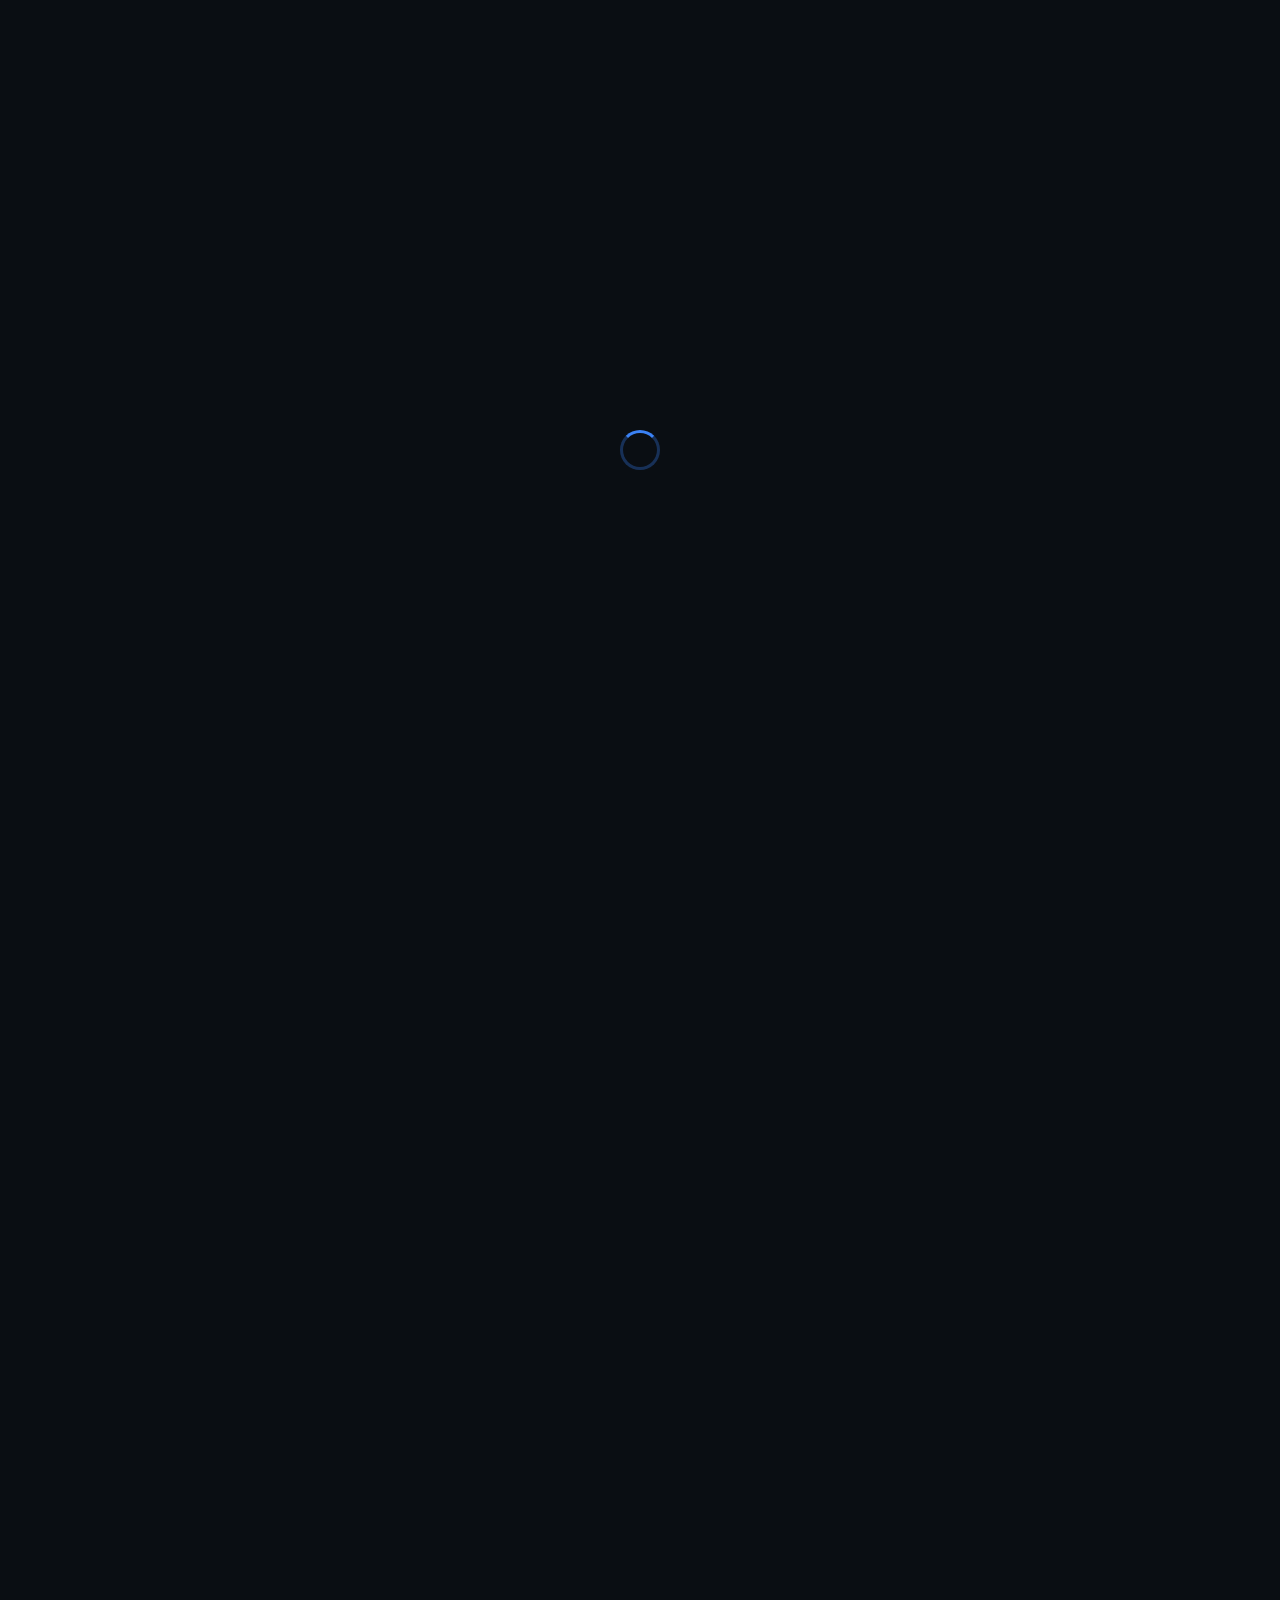
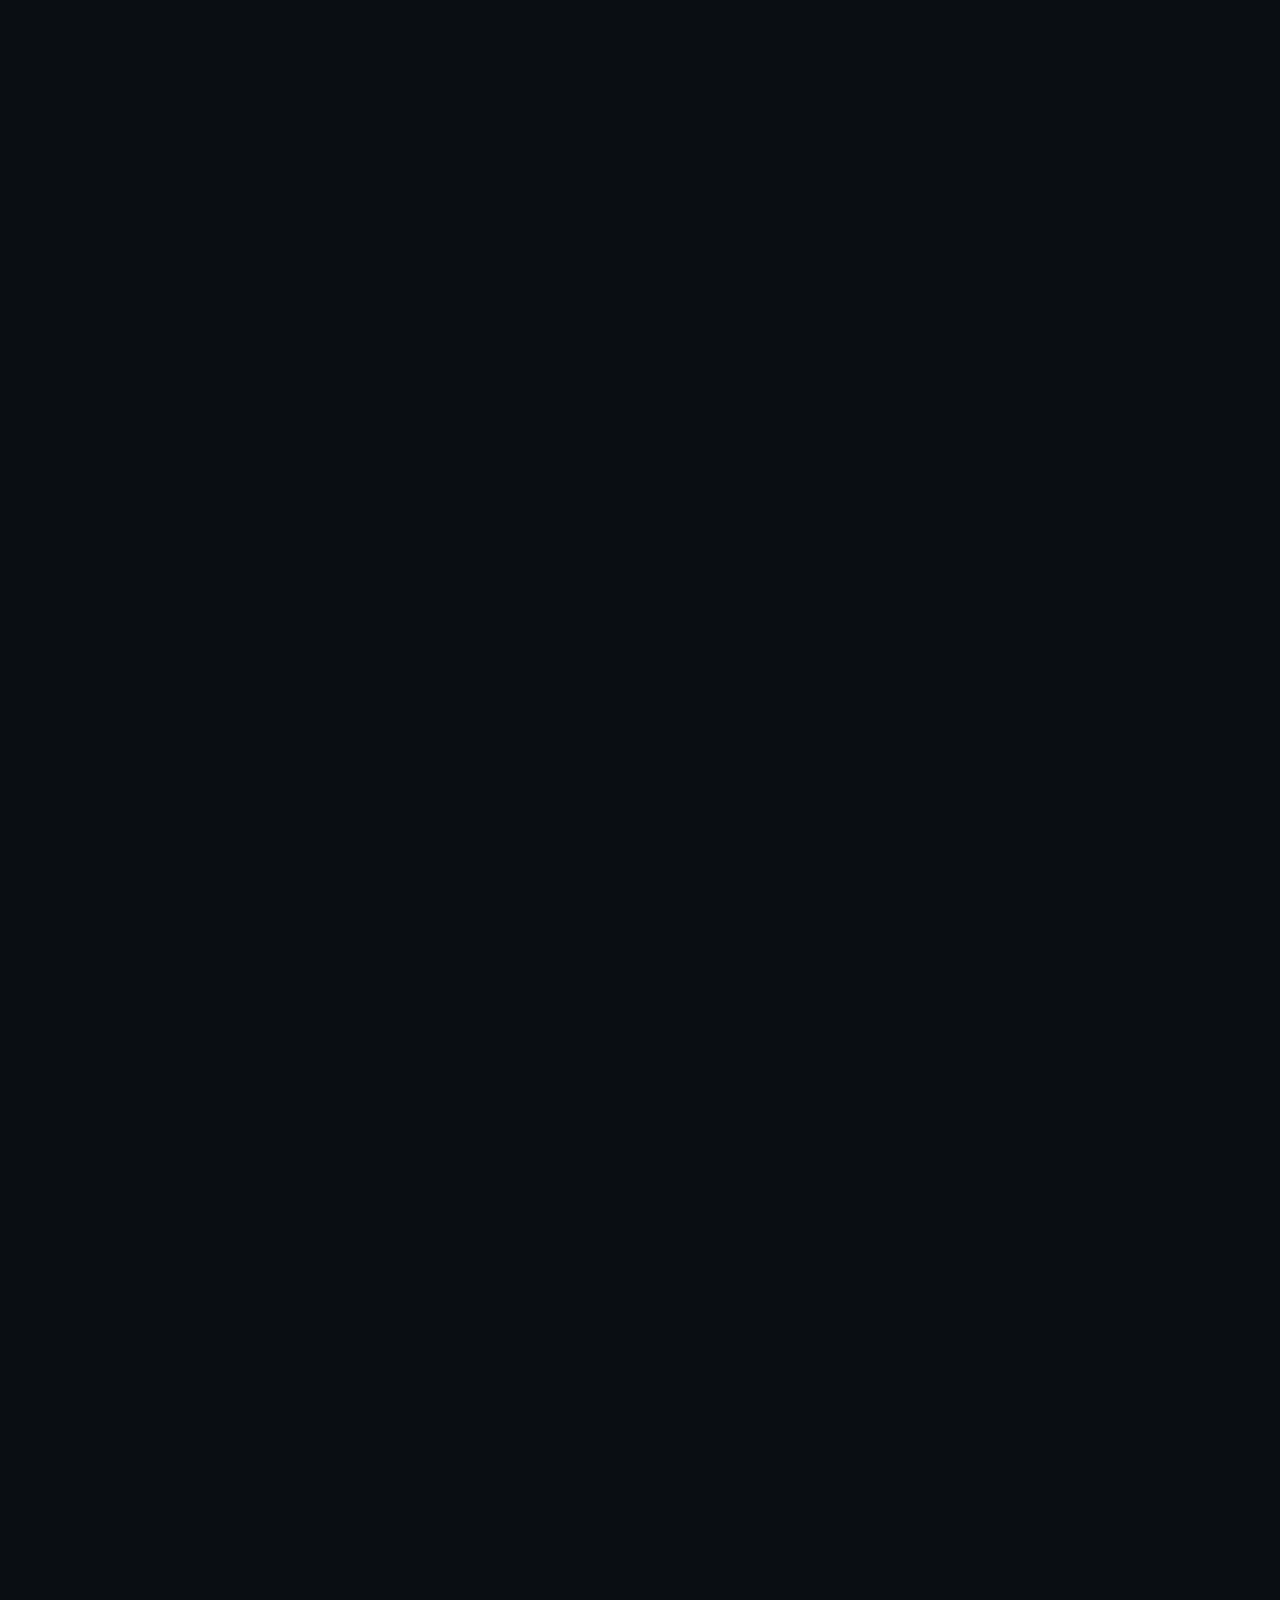
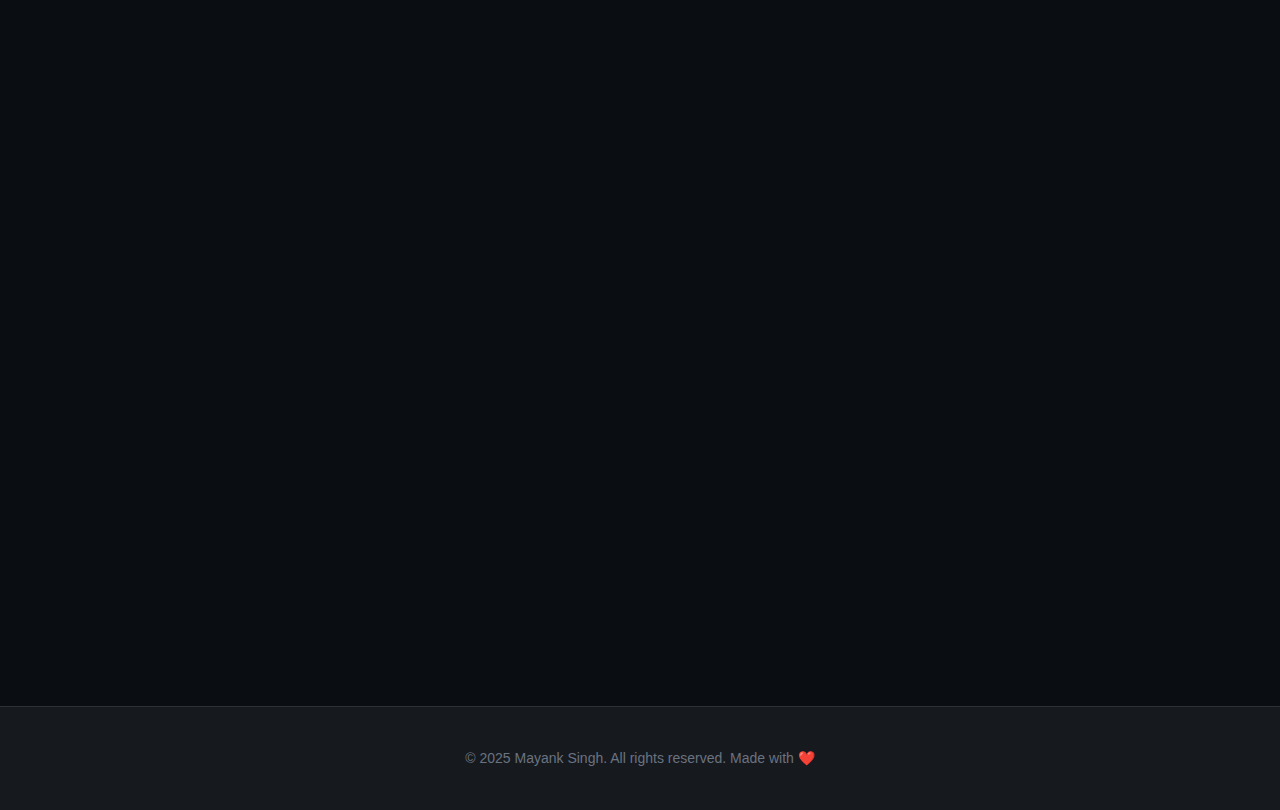
<file: index.html>
<!DOCTYPE html>
<html lang="en">

<head>
    <meta charset="UTF-8">
    <meta name="viewport" content="width=device-width, initial-scale=1.0">
    <title>Mayank Singh - Portfolio</title>
   <link rel="stylesheet" href="style.css">
</head>

<body>
    <!-- Loading Screen -->
    <div class="loading" id="loading">
        <div class="loading-spinner"></div>
    </div>

    <!-- Custom Cursor -->
    <div class="cursor" id="cursor"></div>

    <nav id="navbar">
        <div class="container">
            <ul>
                <li><a href="#home">Home</a></li>
                <li><a href="#about">About</a></li>
                <li><a href="#skills">Skills</a></li>
                <li><a href="#projects">Projects</a></li>
                <li><a href="#contact">Contact</a></li>
            </ul>
        </div>
    </nav>

    <section id="home" class="hero">
        <div class="hero-content">
            <h1>Mayank Singh</h1>
            <p>Creative Web Developer</p>
            <a href="#about" class="cta-button">Discover My Work</a>
        </div>
    </section>

    <div class="container">
        <section id="about" class="fade-in">
            <h2>About Me</h2>
            <div class="about-content">
                <div class="profile-img"></div>
                <div>
                    <p>Hello! I'm a passionate developer and designer with a love for creating beautiful, functional
                        digital experiences. With expertise in modern web technologies and a keen eye for design, I
                        bring ideas to life through code.</p>
                    <p>I believe in the power of clean code, intuitive design, and continuous learning. Whether it's
                        building responsive websites, crafting user interfaces, or solving complex problems, I approach
                        every project with creativity and attention to detail.</p>
                    <p>When I'm not coding, you can find me exploring new technologies, contributing to open-source
                        projects, or enjoying a good cup of coffee while sketching out my next big idea.</p>
                </div>
            </div>
        </section>

        <section id="skills" class="fade-in">
            <h2>Skills & Expertise</h2>
            <div class="skills-grid">
                <div class="skill-card">
                    <span class="skill-icon">💻</span>
                    <h3>Frontend Development</h3>
                    <p>HTML, CSS, JavaScript, React</p>
                </div>
                <div class="skill-card">
                    <span class="skill-icon">🎨</span>
                    <h3>UI/UX Design</h3>
                    <p>Figma, Photoshop</p>
                </div>
                <div class="skill-card">
                    <span class="skill-icon">🗄️</span>
                    <h3>Database</h3>
                    <p>MongoDB</p>
                </div>
            </div>
        </section>

        <section id="projects" class="fade-in">
            <h2>Featured Projects</h2>
            <div class="projects-grid">
                <div class="project-card">
                    <div class="project-image">💱</div>
                    <div class="project-content">
                        <h3 class="project-title">Currency Converter App</h3>
                        <p class="project-description">A modern, user-friendly currency converter that provides seamless
                            currency conversion functionality.</p>
                        <a href="https://yourcurrency-converter.netlify.app/" class="project-link" target="_blank">View Project →</a>
                    </div>
                </div>
                <div class="project-card">
                    <div class="project-image">📱</div>
                    <div class="project-content">
                        <h3 class="project-title">QR Code Generator</h3>
                        <p class="project-description">QR Code Generator is a web application designed to simplify the creation of QR codes for text or URLs.</p>
                        <a href="https://generate-qr-qr.netlify.app/" class="project-link" target="_blank">View Project →</a>
                    </div>
                </div>
                <div class="project-card">
                    <div class="project-image">📚</div>
                    <div class="project-content">
                        <h3 class="project-title">React Dictionary App</h3>
                        <p class="project-description">YourDictionaryApp is a responsive web application built with React.js that serves as an English dictionary.</p>
                        <a href="https://yourdictionaryapp.netlify.app/" class="project-link" target="_blank">View Project →</a>
                    </div>
                </div>
            </div>
        </section>

        <section id="contact" class="fade-in">
            <h2>Get In Touch</h2>
            <div class="contact-content">
                <p>I'm always interested in new opportunities and exciting projects. Let's connect and create something
                    amazing together!</p>
                <div class="contact-info">
                    <div class="contact-item">
                        <span class="contact-icon">📧</span>
                        <h3>Email</h3>
                        <a href="mailto:bhandarimayank2004@gmail.com" class="contact-link">bhandarimayank2004@gmail.com</a>
                    </div>
                    <div class="contact-item">
                        <span class="contact-icon">💼</span>
                        <h3>LinkedIn</h3>
                        <a href="https://linkedin.com/in/mayank-singh-130882288" target="_blank" class="contact-link">linkedin.com/in/mayank-singh-130882288</a>
                    </div>
                    <div class="contact-item">
                        <span class="contact-icon">🐱</span>
                        <h3>GitHub</h3>
                        <a href="https://github.com/Mrmayank17" target="_blank" class="contact-link">github.com/Mrmayank17</a>
                    </div>
                </div>
            </div>
        </section>
    </div>

    <footer>
        <div class="container">
            <p>&copy; 2025 Mayank Singh. All rights reserved. Made with ❤️</p>
        </div>
    </footer>

    <script>
        // Loading screen
        window.addEventListener('load', function() {
            setTimeout(() => {
                const loading = document.getElementById('loading');
                loading.style.opacity = '0';
                setTimeout(() => {
                    loading.style.display = 'none';
                }, 500);
            }, 1000);
        });

        // Custom cursor
        const cursor = document.getElementById('cursor');
        let mouseX = 0, mouseY = 0;
        let cursorX = 0, cursorY = 0;

        document.addEventListener('mousemove', (e) => {
            mouseX = e.clientX;
            mouseY = e.clientY;
            cursor.classList.add('active');
        });

        document.addEventListener('mouseleave', () => {
            cursor.classList.remove('active');
        });

        function updateCursor() {
            cursorX += (mouseX - cursorX) * 0.1;
            cursorY += (mouseY - cursorY) * 0.1;
            
            cursor.style.left = cursorX - 10 + 'px';
            cursor.style.top = cursorY - 10 + 'px';
            
            requestAnimationFrame(updateCursor);
        }
        updateCursor();

        // Hide cursor on mobile
        if (window.innerWidth <= 768) {
            cursor.style.display = 'none';
        }

        // Navbar scroll effect
        window.addEventListener('scroll', function () {
            const navbar = document.getElementById('navbar');
            if (window.scrollY > 50) {
                navbar.classList.add('scrolled');
            } else {
                navbar.classList.remove('scrolled');
            }
        });

        // Smooth scroll for navigation links
        document.querySelectorAll('a[href^="#"]').forEach(anchor => {
            anchor.addEventListener('click', function (e) {
                e.preventDefault();
                const targetId = this.getAttribute('href');
                const target = document.querySelector(targetId);
                
                if (target) {
                    const offsetTop = targetId === '#home' ? 0 : target.offsetTop - 80;
                    
                    window.scrollTo({
                        top: offsetTop,
                        behavior: 'smooth'
                    });
                }
            });
        });

        // Fade in animation on scroll
        const observerOptions = {
            threshold: 0.1,
            rootMargin: '0px 0px -50px 0px'
        };

        const observer = new IntersectionObserver((entries) => {
            entries.forEach(entry => {
                if (entry.isIntersecting) {
                    entry.target.classList.add('visible');
                }
            });
        }, observerOptions);

        document.querySelectorAll('.fade-in').forEach(el => {
            observer.observe(el);
        });

        // Hover effects for interactive elements
        document.querySelectorAll('.skill-card, .project-card, .contact-item').forEach(card => {
            card.addEventListener('mouseenter', function () {
                cursor.style.transform = 'scale(2)';
                cursor.style.background = 'rgba(59, 130, 246, 0.5)';
            });

            card.addEventListener('mouseleave', function () {
                cursor.style.transform = 'scale(1)';
                cursor.style.background = 'rgba(59, 130, 246, 0.3)';
            });
        });

        // Enhanced hover effects for links
        document.querySelectorAll('a').forEach(link => {
            link.addEventListener('mouseenter', function () {
                cursor.style.transform = 'scale(2)';
                cursor.style.background = 'rgba(59, 130, 246, 0.6)';
            });

            link.addEventListener('mouseleave', function () {
                cursor.style.transform = 'scale(1)';
                cursor.style.background = 'rgba(59, 130, 246, 0.3)';
            });
        });

        console.log('Welcome to Mayank\'s professional portfolio!');
    </script>
</body>
</html>
</file>
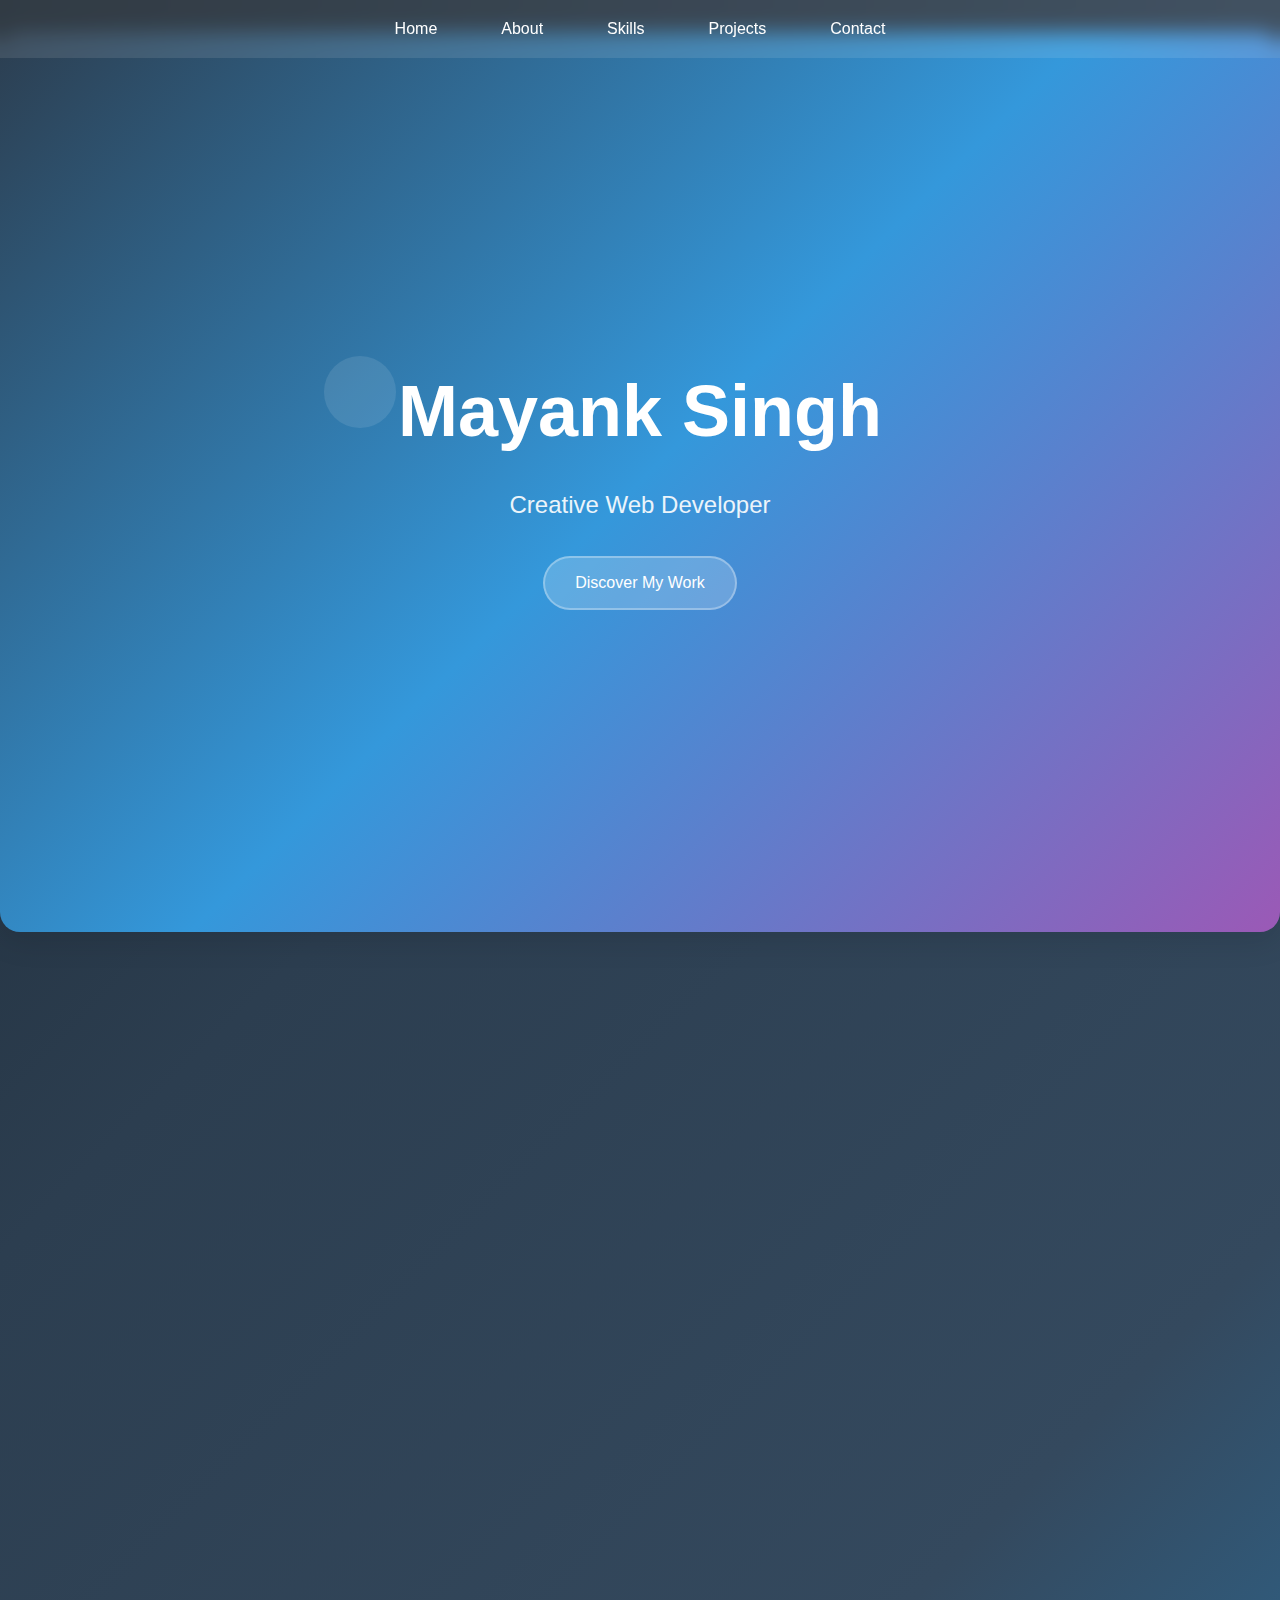
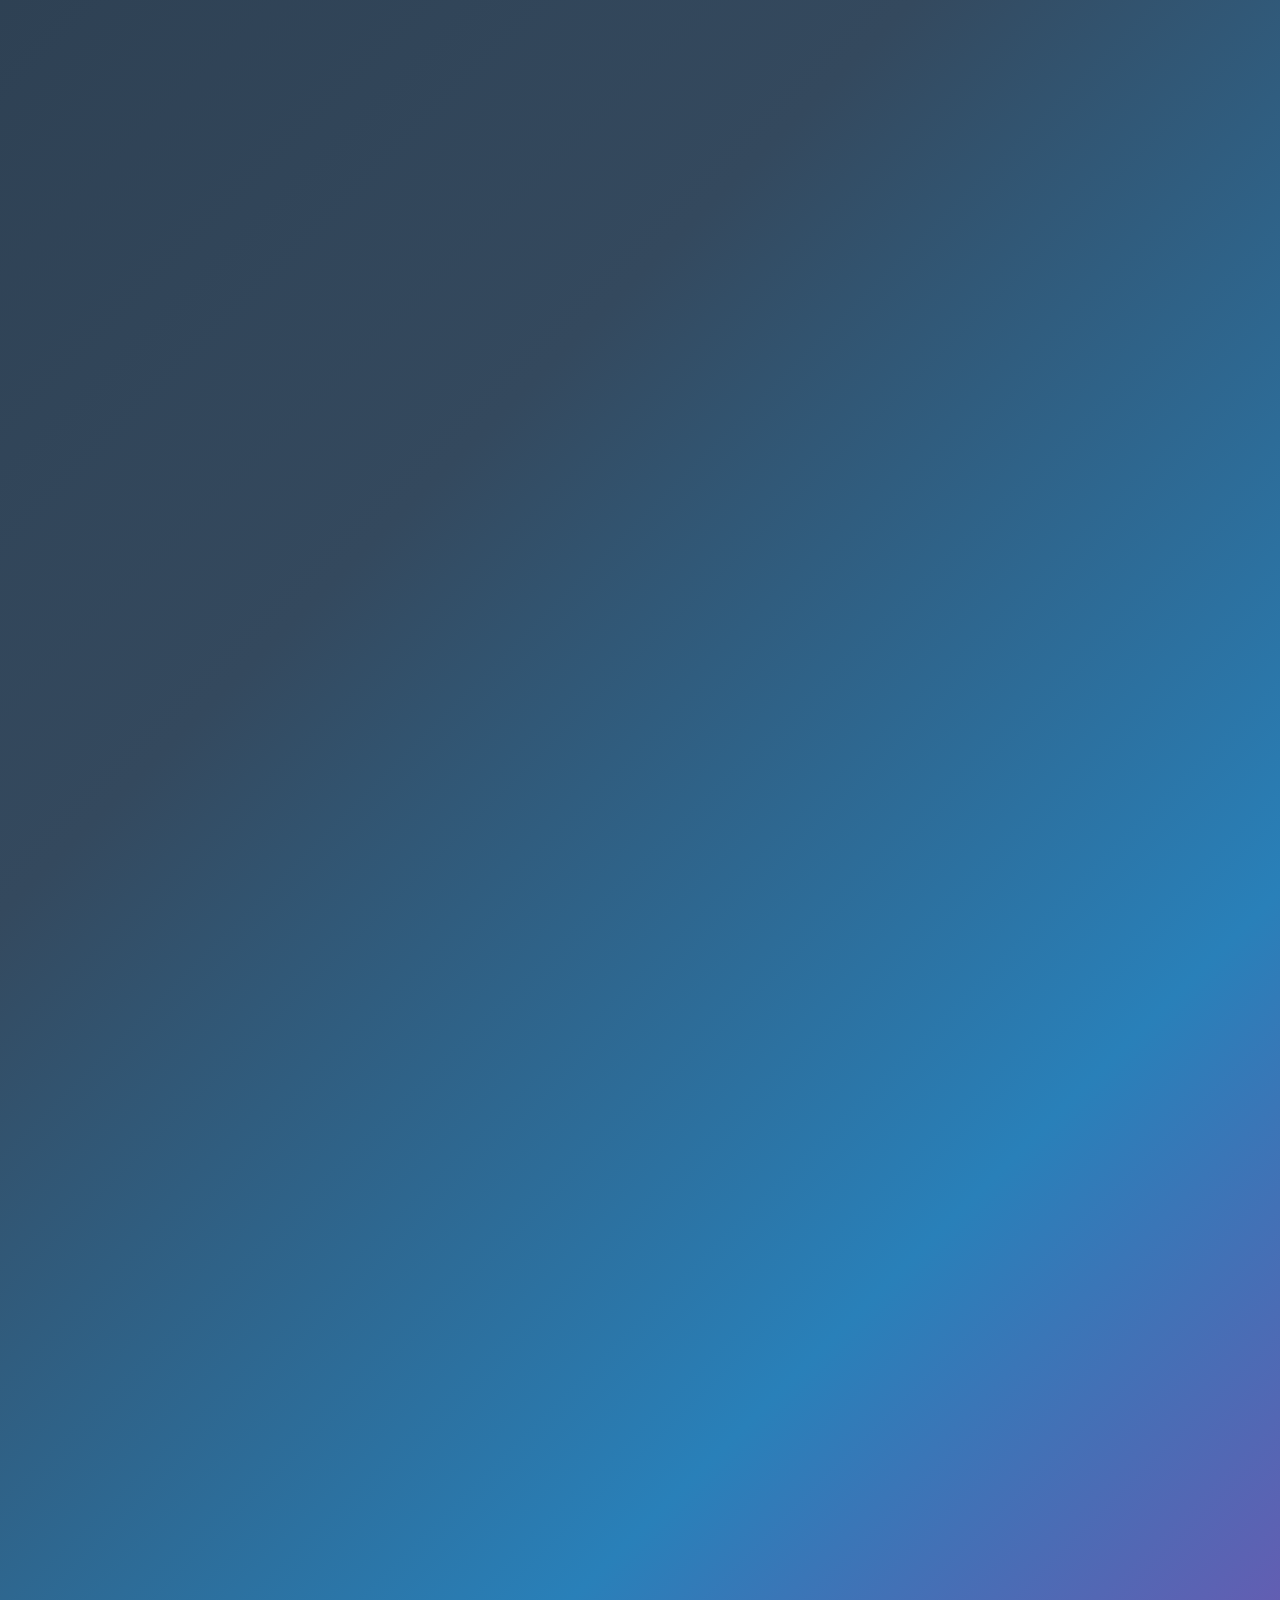
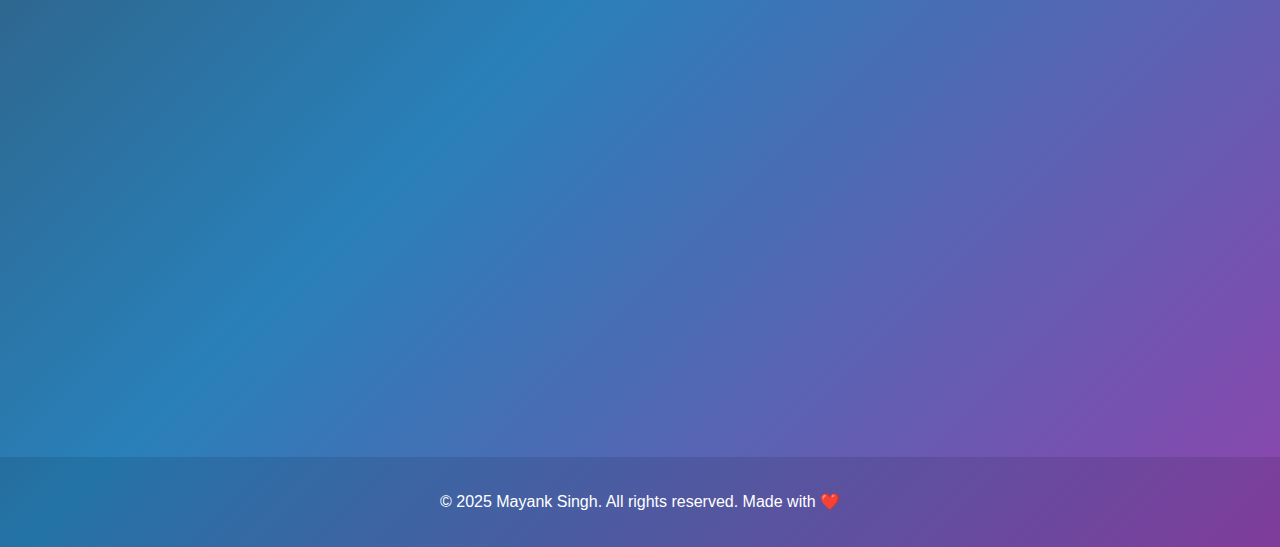
<file: portfolio.html>
<!DOCTYPE html>
<html lang="en">

<head>
    <meta charset="UTF-8">
    <meta name="viewport" content="width=device-width, initial-scale=1.0">
    <title>Mayank Singh - Portfolio</title>
    <link rel="stylesheet" href="soso.css">
</head>

<body>
    <nav id="navbar">
        <div class="container">
            <ul>
                <li><a href="#home">Home</a></li>
                <li><a href="#about">About</a></li>
                <li><a href="#skills">Skills</a></li>
                <li><a href="#projects">Projects</a></li>
                <li><a href="#contact">Contact</a></li>
            </ul>
        </div>
    </nav>

    <section id="home" class="hero">
        <div class="hero-content">
            <h1>Mayank Singh</h1>
            <p>Creative Web Developer</p>
            <a href="#about" class="cta-button">Discover My Work</a>
        </div>
    </section>

    <div class="container">
        <section id="about" class="fade-in">
            <h2>About Me</h2>
            <div class="about-content">
                <div class="profile-img"></div>
                <div>
                    <p>Hello! I'm a passionate developer and designer with a love for creating beautiful, functional
                        digital experiences. With expertise in modern web technologies and a keen eye for design, I
                        bring ideas to life through code.</p>
                    <br>
                    <p>I believe in the power of clean code, intuitive design, and continuous learning. Whether it's
                        building responsive websites, crafting user interfaces, or solving complex problems, I approach
                        every project with creativity and attention to detail.</p>
                    <br>
                    <p>When I'm not coding, you can find me exploring new technologies, contributing to open-source
                        projects, or enjoying a good cup of coffee while sketching out my next big idea.</p>
                </div>
            </div>
        </section>

        <section id="skills" class="fade-in">
            <h2>Skills & Expertise</h2>
            <div class="skills-grid">
                <div class="skill-card">
                    <span class="skill-icon">💻</span>
                    <h3>Frontend Development</h3>
                    <p>HTML, CSS, JavaScript, React</p>
                </div>
                <div class="skill-card">
                    <span class="skill-icon">🎨</span>
                    <h3>UI/UX Design</h3>
                    <p>Figma, Photoshop</p>
                </div>
                <div class="skill-card">
                    <span class="skill-icon">🗄️</span>
                    <h3>Database</h3>
                    <p> MongoDB </p>
                </div>
            </div>
        </section>

        <section id="projects" class="fade-in">
            <h2>Featured Projects</h2>
            <div class="projects-grid">
                <div class="project-card">
                    <div class="project-image">💱</div>
                    <div class="project-content">
                        <h3 class="project-title">Currency Converter App</h3>
                        <p class="project-description">A modern, user-friendly currency converter that provides seamless
                            currency conversion functionality.</p>
                        <a href="https://yourcurrency-converter.netlify.app/" class="project-link">View Project →</a>
                    </div>
                </div>
                <div class="project-card">
                    <div class="project-image">📱</div>
                    <div class="project-content">
                        <h3 class="project-title">QR Code Generator</h3>
                        <p class="project-description">QR Code Generator is a web application designed to simplify the creation of QR codes for text or URLs.</p>
                        <a href="https://generate-qr-qr.netlify.app/" class="project-link">View Project →</a>
                    </div>
                </div>
                <div class="project-card">
                    <div class="project-image"></div>
                    <div class="project-content">
                        <h3 class="project-title">React App</h3>
                        <p class="project-description">YourDictionaryApp is a responsive web application built with React.js that serves as an English dictionary.</p>
                        <a href="https://yourdictionaryapp.netlify.app/" class="project-link">View Project →</a>
                    </div>
                </div>
            </div>
        </section>

        <section id="contact" class="fade-in">
            <h2>Get In Touch</h2>
            <div class="contact-content">
                <p>I'm always interested in new opportunities and exciting projects. Let's connect and create something
                    amazing together!</p>
                <div class="contact-info">
                    <div class="contact-item">
                        <span class="contact-icon">📧</span>
                        <h3>Email</h3>
                        <p>bhandarimayank2004@gmail.com</p>
                    </div>
                    <div class="contact-item">
                        <span class="contact-icon">💼</span>
                        <h3>LinkedIn</h3>
                        <p>https://www.linkedin.com/in/mayank-singh-130882288</p>
                    </div>
                    <div class="contact-item">
                        <span class="contact-icon">🐱</span>
                        <h3>GitHub</h3>
                        <p>github.com/Mrmayank17</p>
                    </div>
                </div>
            </div>
        </section>
    </div>

    <footer>
        <div class="container">
            <p>&copy; 2025 Mayank Singh. All rights reserved. Made with ❤️</p>
        </div>
    </footer>

    <script>
        // Navbar scroll effect
        window.addEventListener('scroll', function () {
            const navbar = document.getElementById('navbar');
            if (window.scrollY > 50) {
                navbar.classList.add('scrolled');
            } else {
                navbar.classList.remove('scrolled');
            }
        });

        // Smooth scroll for navigation links
        document.querySelectorAll('a[href^="#"]').forEach(anchor => {
            anchor.addEventListener('click', function (e) {
                e.preventDefault();
                const target = document.querySelector(this.getAttribute('href'));
                if (target) {
                    target.scrollIntoView({
                        behavior: 'smooth',
                        block: 'start'
                    });
                }
            });
        });

        // Fade in animation on scroll
        const observerOptions = {
            threshold: 0.1,
            rootMargin: '0px 0px -50px 0px'
        };

        const observer = new IntersectionObserver((entries) => {
            entries.forEach(entry => {
                if (entry.isIntersecting) {
                    entry.target.classList.add('visible');
                }
            });
        }, observerOptions);

        document.querySelectorAll('.fade-in').forEach(el => {
            observer.observe(el);
        });

        // Add some interactive hover effects
        document.querySelectorAll('.skill-card, .project-card, .contact-item').forEach(card => {
            card.addEventListener('mouseenter', function () {
                this.style.transform = 'translateY(-10px) scale(1.02)';
            });

            card.addEventListener('mouseleave', function () {
                this.style.transform = 'translateY(0) scale(1)';
            });
        });

        // Dynamic greeting based on time
        const now = new Date();
        const hour = now.getHours();
        let greeting = 'Hello';

        if (hour < 12) greeting = 'Good Morning';
        else if (hour < 18) greeting = 'Good Afternoon';
        else greeting = 'Good Evening';

        // You can use this greeting somewhere in your content if needed
        console.log(greeting + '! Welcome to the portfolio.');
    </script>
</body>

</html>
</file>
<file: style.css>
* {
            margin: 0;
            padding: 0;
            box-sizing: border-box;
        }

        body {
            font-family: 'Inter', -apple-system, BlinkMacSystemFont, 'Segoe UI', Roboto, sans-serif;
            line-height: 1.6;
            color: #e4e6ea;
            background: #0a0e13;
            overflow-x: hidden;
            scroll-behavior: smooth;
        }

        .container {
            max-width: 1200px;
            margin: 0 auto;
            padding: 0 24px;
        }

        /* Simple Professional Navigation */
        nav {
            position: fixed;
            top: 0;
            width: 100%;
            background: rgba(10, 14, 19, 0.95);
            backdrop-filter: blur(12px);
            -webkit-backdrop-filter: blur(12px);
            z-index: 1000;
            padding: 16px 0;
            transition: all 0.3s ease;
            border-bottom: 1px solid rgba(255, 255, 255, 0.08);
        }

        nav.scrolled {
            background: rgba(10, 14, 19, 0.98);
            box-shadow: 0 4px 24px rgba(0, 0, 0, 0.4);
        }

        nav ul {
            list-style: none;
            display: flex;
            justify-content: center;
            gap: 40px;
        }

        nav a {
            text-decoration: none;
            color: #e4e6ea;
            font-weight: 500;
            font-size: 15px;
            padding: 12px 20px;
            border-radius: 8px;
            transition: all 0.3s ease;
            position: relative;
        }

        nav a:hover {
            color: #3b82f6;
            background: rgba(59, 130, 246, 0.1);
        }

        /* Custom Cursor */
        .cursor {
            position: fixed;
            width: 20px;
            height: 20px;
            background: rgba(59, 130, 246, 0.3);
            border-radius: 50%;
            pointer-events: none;
            z-index: 9999;
            transition: transform 0.15s ease, opacity 0.15s ease;
            opacity: 0;
        }

        .cursor.active {
            opacity: 1;
            transform: scale(1.5);
        }

        /* Hero Section */
        .hero {
            min-height: 100vh;
            display: flex;
            align-items: center;
            justify-content: center;
            text-align: center;
            background: linear-gradient(135deg, #0a0e13 0%, #1a1f2e 50%, #0f172a 100%);
            position: relative;
        }

        .hero::before {
            content: '';
            position: absolute;
            top: 0;
            left: 0;
            right: 0;
            bottom: 0;
            background-image: 
                radial-gradient(circle at 25% 25%, rgba(59, 130, 246, 0.1) 0%, transparent 50%),
                radial-gradient(circle at 75% 75%, rgba(139, 92, 246, 0.1) 0%, transparent 50%);
        }

        .hero-content {
            position: relative;
            z-index: 2;
            max-width: 700px;
        }

        .hero h1 {
            font-size: clamp(2.5rem, 8vw, 4rem);
            font-weight: 700;
            margin-bottom: 24px;
            color: #ffffff;
            letter-spacing: -0.02em;
        }

        .hero p {
            font-size: clamp(1.1rem, 4vw, 1.3rem);
            margin-bottom: 40px;
            color: #9ca3af;
            font-weight: 400;
        }

        .cta-button {
            display: inline-block;
            padding: 16px 32px;
            background: #3b82f6;
            color: white;
            text-decoration: none;
            border-radius: 12px;
            font-weight: 600;
            font-size: 16px;
            transition: all 0.3s ease;
            border: 1px solid #3b82f6;
        }

        .cta-button:hover {
            background: #2563eb;
            transform: translateY(-2px);
            box-shadow: 0 12px 32px rgba(59, 130, 246, 0.3);
        }

        /* Sections */
        section {
            padding: 120px 0;
            position: relative;
        }

        section:not(#home) {
            background: #0f1419;
        }

        h2 {
            font-size: clamp(2rem, 6vw, 2.5rem);
            font-weight: 700;
            text-align: center;
            margin-bottom: 64px;
            color: #ffffff;
            letter-spacing: -0.02em;
        }

        /* About Section */
        .about-content {
            display: grid;
            grid-template-columns: 1fr 2fr;
            gap: 64px;
            align-items: center;
        }

        .profile-img {
            width: 100%;
            max-width: 320px;
            height: 320px;
            background-image: url('Image\ for\ portfolio.jpg');
            background-size: cover;
            background-position: center center;
            background-repeat: no-repeat;
            border-radius: 20px;
            transition: all 0.3s ease;
            position: relative;
            overflow: hidden;
            border: 2px solid rgba(59, 130, 246, 0.3);
        }

        .profile-img::after {
            content: '';
            display: none;
        }

        .profile-img::before {
            content: '';
            position: absolute;
            top: 0;
            left: 0;
            width: 100%;
            height: 100%;
            background: linear-gradient(135deg, rgba(59, 130, 246, 0.1), rgba(139, 92, 246, 0.1));
            opacity: 0;
            transition: opacity 0.3s ease;
        }

        .profile-img:hover::before {
            opacity: 1;
        }

        .profile-img:hover {
            transform: translateY(-8px);
            box-shadow: 0 20px 40px rgba(59, 130, 246, 0.2);
        }

        .about-content p {
            font-size: 16px;
            line-height: 1.7;
            color: #9ca3af;
            margin-bottom: 24px;
        }

        /* Skills Section */
        .skills-grid {
            display: grid;
            grid-template-columns: repeat(auto-fit, minmax(280px, 1fr));
            gap: 32px;
        }

        .skill-card {
            background: rgba(255, 255, 255, 0.05);
            padding: 40px 32px;
            border-radius: 16px;
            text-align: center;
            transition: all 0.3s ease;
            border: 1px solid rgba(255, 255, 255, 0.1);
        }

        .skill-card:hover {
            background: rgba(255, 255, 255, 0.08);
            transform: translateY(-8px);
            border-color: rgba(59, 130, 246, 0.3);
        }

        .skill-icon {
            font-size: 48px;
            margin-bottom: 24px;
            display: block;
        }

        .skill-card h3 {
            font-size: 20px;
            font-weight: 600;
            margin-bottom: 12px;
            color: #ffffff;
        }

        .skill-card p {
            color: #9ca3af;
            font-size: 14px;
        }

        /* Projects Section */
        .projects-grid {
            display: grid;
            grid-template-columns: repeat(auto-fit, minmax(320px, 1fr));
            gap: 40px;
        }

        .project-card {
            background: rgba(255, 255, 255, 0.05);
            border-radius: 16px;
            overflow: hidden;
            transition: all 0.3s ease;
            border: 1px solid rgba(255, 255, 255, 0.1);
        }

        .project-card:hover {
            background: rgba(255, 255, 255, 0.08);
            transform: translateY(-8px);
            border-color: rgba(59, 130, 246, 0.3);
        }

        .project-image {
            height: 180px;
            background: linear-gradient(135deg, #3b82f6, #8b5cf6);
            display: flex;
            align-items: center;
            justify-content: center;
            color: white;
            font-size: 48px;
        }

        .project-content {
            padding: 32px;
        }

        .project-title {
            font-size: 20px;
            font-weight: 600;
            margin-bottom: 16px;
            color: #ffffff;
        }

        .project-description {
            color: #9ca3af;
            margin-bottom: 24px;
            line-height: 1.6;
            font-size: 14px;
        }

        .project-link {
            color: #3b82f6;
            text-decoration: none;
            font-weight: 600;
            font-size: 14px;
            transition: all 0.3s ease;
        }

        .project-link:hover {
            color: #60a5fa;
        }

        /* Contact Section */
        .contact-content {
            text-align: center;
            max-width: 600px;
            margin: 0 auto;
        }

        .contact-content p {
            font-size: 18px;
            color: #9ca3af;
            margin-bottom: 48px;
            line-height: 1.6;
        }

        .contact-info {
            display: grid;
            grid-template-columns: repeat(auto-fit, minmax(200px, 1fr));
            gap: 32px;
        }

        .contact-item {
            padding: 32px 24px;
            background: rgba(255, 255, 255, 0.05);
            border-radius: 16px;
            transition: all 0.3s ease;
            border: 1px solid rgba(255, 255, 255, 0.1);
        }

        .contact-item:hover {
            background: rgba(255, 255, 255, 0.08);
            transform: translateY(-8px);
            border-color: rgba(59, 130, 246, 0.3);
        }

        .contact-icon {
            font-size: 32px;
            margin-bottom: 16px;
            display: block;
        }

        .contact-item h3 {
            font-size: 18px;
            font-weight: 600;
            margin-bottom: 8px;
            color: #ffffff;
        }

        .contact-item p {
            color: #9ca3af;
            font-size: 14px;
            word-break: break-all;
        }

        .contact-link {
            color: #3b82f6;
            text-decoration: none;
            font-size: 14px;
            word-break: break-all;
            transition: all 0.3s ease;
        }

        .contact-link:hover {
            color: #60a5fa;
            text-decoration: underline;
        }

        /* Footer */
        footer {
            background: rgba(255, 255, 255, 0.05);
            text-align: center;
            padding: 40px 0;
            border-top: 1px solid rgba(255, 255, 255, 0.1);
        }

        footer p {
            color: #6b7280;
            font-size: 14px;
        }

        /* Fade in animation */
        .fade-in {
            opacity: 0;
            transform: translateY(30px);
            transition: all 0.6s ease;
        }

        .fade-in.visible {
            opacity: 1;
            transform: translateY(0);
        }

        /* Loading Screen */
        .loading {
            position: fixed;
            top: 0;
            left: 0;
            width: 100%;
            height: 100%;
            background: #0a0e13;
            display: flex;
            justify-content: center;
            align-items: center;
            z-index: 9999;
            transition: opacity 0.5s ease;
        }

        .loading-spinner {
            width: 40px;
            height: 40px;
            border: 3px solid rgba(59, 130, 246, 0.3);
            border-top: 3px solid #3b82f6;
            border-radius: 50%;
            animation: spin 1s linear infinite;
        }

        @keyframes spin {
            0% { transform: rotate(0deg); }
            100% { transform: rotate(360deg); }
        }

        /* Responsive Design */
        @media (max-width: 768px) {
            .container {
                padding: 0 20px;
            }

            nav ul {
                gap: 20px;
                flex-wrap: wrap;
            }

            nav a {
                padding: 8px 16px;
                font-size: 14px;
            }

            section {
                padding: 80px 0;
            }

            h2 {
                margin-bottom: 48px;
            }

            .about-content {
                grid-template-columns: 1fr;
                gap: 40px;
                text-align: center;
            }

            .profile-img {
                max-width: 240px;
                height: 240px;
                margin: 0 auto;
            }

            .skills-grid,
            .projects-grid {
                grid-template-columns: 1fr;
                gap: 24px;
            }

            .contact-info {
                grid-template-columns: 1fr;
                gap: 24px;
            }

            .hero {
                padding: 0 20px;
            }

            .cta-button {
                padding: 14px 28px;
                font-size: 15px;
            }
        }

        @media (max-width: 480px) {
            .container {
                padding: 0 16px;
            }

            section {
                padding: 60px 0;
            }

            .skill-card,
            .contact-item {
                padding: 24px 20px;
            }

            .project-content {
                padding: 24px;
            }
        }

        /* Smooth animations for better UX */
        * {
            -webkit-font-smoothing: antialiased;
            -moz-osx-font-smoothing: grayscale;
        }
</file>
<file: soso.css>
* {
            margin: 0;
            padding: 0;
            box-sizing: border-box;
        }

        body {
            font-family: 'Arial', sans-serif;
            line-height: 1.6;
            color: #333;
          background: linear-gradient(135deg, #1a252f 0%, #2c3e50 25%, #34495e 50%, #2980b9 75%, #8e44ad 100%);
            min-height: 100vh;
        }

        .container {
            max-width: 1200px;
            margin: 0 auto;
            padding: 0 20px;
        }

        /* Navigation */
        nav {
            position: fixed;
            top: 0;
            width: 100%;
            background: rgba(255, 255, 255, 0.1);
            backdrop-filter: blur(10px);
            z-index: 1000;
            padding: 1rem 0;
            transition: all 0.3s ease;
        }

        nav.scrolled {
            background: rgba(255, 255, 255, 0.95);
            box-shadow: 0 2px 20px rgba(0, 0, 0, 0.1);
        }

        nav ul {
            list-style: none;
            display: flex;
            justify-content: center;
            gap: 2rem;
        }

        nav a {
            text-decoration: none;
            color: white;
            font-weight: 500;
            transition: all 0.3s ease;
            padding: 0.5rem 1rem;
            border-radius: 25px;
        }

        nav.scrolled a {
            color: #333;
        }

        nav a:hover {
            background: rgba(255, 255, 255, 0.2);
            transform: translateY(-2px);
        }

        /* Hero Section */
        .hero {
            height: 100vh;
            display: flex;
            align-items: center;
            justify-content: center;
            text-align: center;
            color: white;
            position: relative;
            overflow: hidden;
            background: linear-gradient(135deg, #2c3e50 0%, #3498db 50%, #9b59b6 100%);
        }

        .hero::before {
            content: '';
            position: absolute;
            width: 200%;
            height: 200%;
            background: url('data:image/svg+xml,<svg xmlns="http://www.w3.org/2000/svg" viewBox="0 0 100 100"><defs><pattern id="grain" width="100" height="100" patternUnits="userSpaceOnUse"><circle cx="20" cy="20" r="2" fill="rgba(255,255,255,0.1)"/><circle cx="80" cy="40" r="1" fill="rgba(255,255,255,0.05)"/><circle cx="40" cy="80" r="1.5" fill="rgba(255,255,255,0.08)"/></pattern></defs><rect width="100" height="100" fill="url(%23grain)"/></svg>');
            animation: float 20s infinite linear;
        }

        @keyframes float {
            0% { transform: translate(-50%, -50%) rotate(0deg); }
            100% { transform: translate(-50%, -50%) rotate(360deg); }
        }

        .hero-content {
            position: relative;
            z-index: 2;
          
        }

        .hero h1 {
            font-size: 4.5rem;
            margin-bottom: 1rem;
            animation: fadeInUp 1s ease;
        }

        .hero p {
            font-size: 1.5rem;
            margin-bottom: 2rem;
            opacity: 0.9;
            animation: fadeInUp 1s ease 0.2s both;
        }

        .cta-button {
            display: inline-block;
            padding: 12px 30px;
            background: rgba(255, 255, 255, 0.2);
            color: white;
            text-decoration: none;
            border-radius: 50px;
            border: 2px solid rgba(255, 255, 255, 0.3);
            transition: all 0.3s ease;
            animation: fadeInUp 1s ease 0.4s both;
        }

        .cta-button:hover {
            background: white;
            color: #667eea;
            transform: translateY(-3px);
            box-shadow: 0 10px 20px rgba(0, 0, 0, 0.2);
        }

        @keyframes fadeInUp {
            from {
                opacity: 0;
                transform: translateY(30px);
            }
            to {
                opacity: 1;
                transform: translateY(0);
            }
        }

        /* Sections */
        section {
            padding: 5rem 0;
            background: white;
            margin: 2rem 0;
            border-radius: 20px;
            box-shadow: 0 10px 30px rgba(0, 0, 0, 0.1);
            position: relative;
            overflow: hidden;
        }

        section::before {
            content: '';
            position: absolute;
            top: 0;
            left: 0;
            width: 100%;
            height: 4px;
            background: linear-gradient(90deg, #667eea, #764ba2);
        }

        h2 {
            font-size: 2.5rem;
            text-align: center;
            margin-bottom: 3rem;
            color: #333;
            position: relative;
        }

        h2::after {
            content: '';
            position: absolute;
            bottom: -10px;
            left: 50%;
            transform: translateX(-50%);
            width: 60px;
            height: 3px;
            background: linear-gradient(90deg, #667eea, #764ba2);
            border-radius: 2px;
        }

        /* About Section */
        .about-content {
            display: grid;
            grid-template-columns: 1fr 2fr;
            gap: 3rem;
            align-items: center;
            text-align: justify;
        }

        .profile-img {
            width: 356px;
            height: 375px;
            background-image: url(pfp.jpg);
        }

        /* .profile-img:hover {
            transform: scale(1.05) rotate(5deg);
        } */

        /* Skills Section */
        .skills-grid {
            display: grid;
            grid-template-columns: repeat(auto-fit, minmax(200px, 1fr));
            gap: 2rem;
        }

        .skill-card {
            background: linear-gradient(135deg, #f5f7fa 0%, #c3cfe2 100%);
            padding: 2rem;
            border-radius: 15px;
            text-align: center;
            transition: all 0.3s ease;
            cursor: pointer;
        }

        .skill-card:hover {
            transform: translateY(-10px);
            box-shadow: 0 15px 30px rgba(0, 0, 0, 0.2);
        }

        .skill-icon {
            font-size: 3rem;
            margin-bottom: 1rem;
            display: block;
        }

        /* Projects Section */
        .projects-grid {
            display: grid;
            grid-template-columns: repeat(auto-fit, minmax(300px, 1fr));
            gap: 2rem;
        }

        .project-card {
            background: white;
            border-radius: 15px;
            overflow: hidden;
            box-shadow: 0 5px 15px rgba(0, 0, 0, 0.1);
            transition: all 0.3s ease;
        }

        .project-card:hover {
            transform: translateY(-5px);
            box-shadow: 0 15px 30px rgba(0, 0, 0, 0.2);
        }

        .project-image {
            height: 200px;
            background: linear-gradient(135deg, #667eea, #764ba2);
            display: flex;
            align-items: center;
            justify-content: center;
            color: white;
            font-size: 3rem;
        }

        .project-content {
            padding: 1.5rem;
        }

        .project-title {
            font-size: 1.3rem;
            margin-bottom: 0.5rem;
            color: #333;
        }

        .project-description {
            color: #666;
            margin-bottom: 1rem;
        }

        .project-link {
            color: #667eea;
            text-decoration: none;
            font-weight: 500;
            transition: color 0.3s ease;
        }

        .project-link:hover {
            color: #764ba2;
        }

        /* Contact Section */
        .contact-content {
            text-align: center;
            max-width: 600px;
            margin: 0 auto;
        }

        .contact-info {
            display: grid;
            grid-template-columns: repeat(auto-fit, minmax(200px, 1fr));
            gap: 2rem;
            margin-top: 2rem;
        }

        .contact-item {
            padding: 1.5rem;
            background: linear-gradient(135deg, #f5f7fa 0%, #c3cfe2 100%);
            border-radius: 15px;
            transition: transform 0.3s ease;
        }

        .contact-item:hover {
            transform: translateY(-5px);
        }

        .contact-icon {
            font-size: 2rem;
            margin-bottom: 1rem;
            display: block;
        }

        /* Footer */
        footer {
            background: rgba(0, 0, 0, 0.1);
            color: white;
            text-align: center;
            padding: 2rem 0;
            margin-top: 2rem;
        }

        /* Responsive Design */
        @media (max-width: 768px) {
            .hero h1 {
                font-size: 2.5rem;
            }

            .about-content {
                grid-template-columns: 1fr;
                text-align: center;
            }

            nav ul {
                flex-direction: column;
                gap: 1rem;
            }

            h2 {
                font-size: 2rem;
            }
        }

        /* Smooth scrolling */
        html {
            scroll-behavior: smooth;
        }

        /* Scroll animations */
        .fade-in {
            opacity: 0;
            transform: translateY(30px);
            transition: all 0.6s ease;
        }

        .fade-in.visible {
            opacity: 1;
            transform: translateY(0);
        }
</file>
